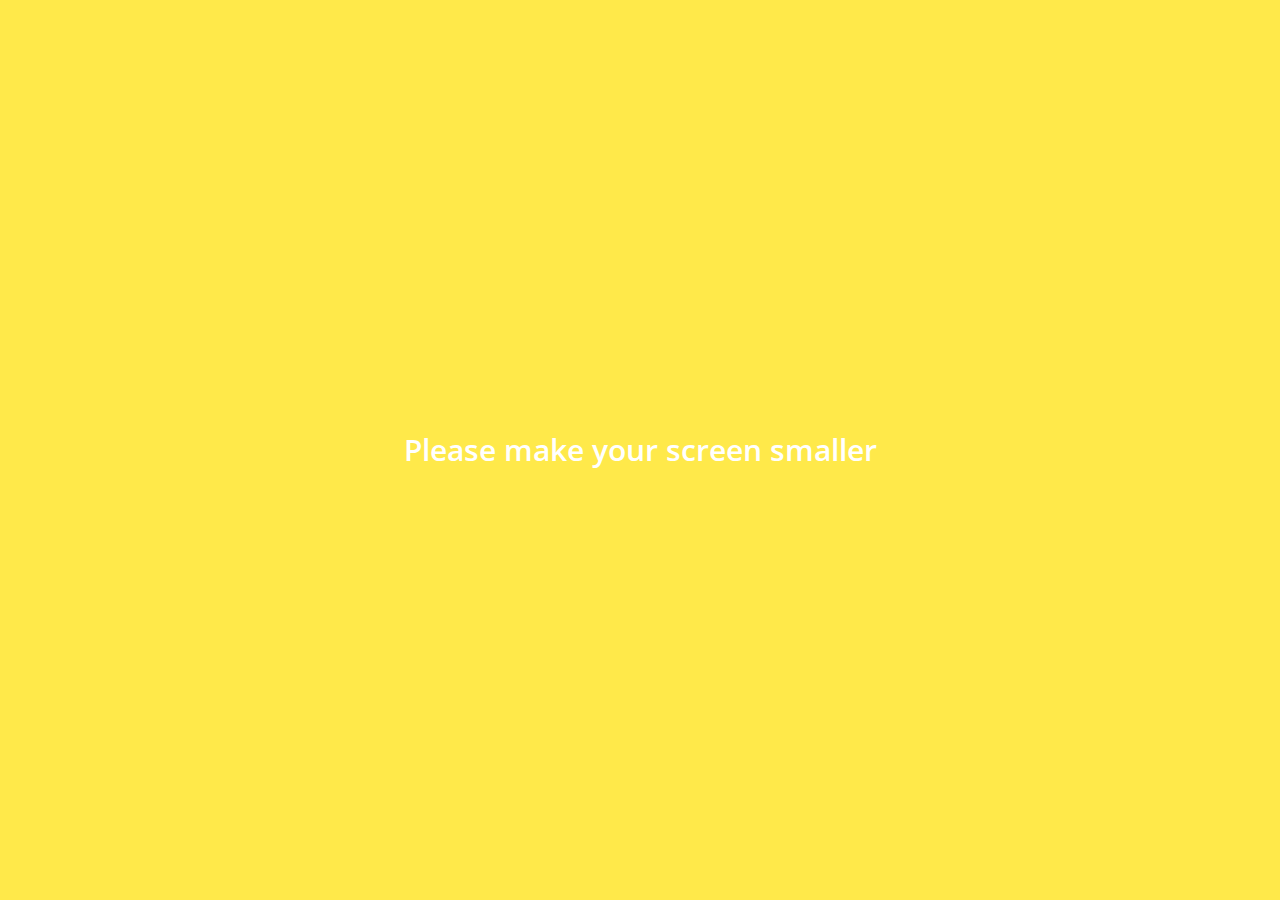
<file: index.html>
<!DOCTYPE html>
<html lang="en">
<head>
  <meta charset="UTF-8">
  <meta name="viewport" content="width=device-width, initial-scale=1.0">
  <meta http-equiv="X-UA-Compatible" content="ie=edge">
  <meta name="viewport" content="width=device-width, initial-scale=1, maximum-scale=1, user-scalable=no">
  <meta name="apple-mobile-web-app-capable" content="yes">
  <meta name="apple-mobile-web-app-status-bar-style" content="black-translucent"> 
  <link rel="stylesheet" href="https://stackpath.bootstrapcdn.com/font-awesome/4.7.0/css/font-awesome.min.css">
  <title>Friends</title>
  <link rel="stylesheet" href="css/style.css">
</head>
<body>
  <header class="top-header">
    <div class="header__top">
      <div class="header__column">
        <i class="fa fa-fighter-jet"></i>
        <i class="fa fa-wifi"></i>
      </div>
      <div class="header__column">
        <span class="header__time">1:14 AM</span>
      </div>
      <div class="header__column">
          <i class="fa fa-moon-o"></i>
          <i class="fa fa-bluetooth-b"></i>
        <span class="header__battery">89%
          <i class="fa fa-battery-three-quarters"></i>
        </span>
      </div>
    </div>
    <div class="header__bottom">
      <div class="header__column">
        <span class="header__text">Manage</span>
      </div>
      <div class="header__column">
        <span class="header__text">Friends
          <span class="header__number">1</span>
        </span>
      </div>
      <div class="header__column">
        <i class="fa fa-cog fa-lg"></i>
      </div>
    </div>
  </header>
  <main class="friends">
    <div class="search-bar">
      <input type="text" placeholder="Find friends, chats, Plus Freinds">
    </div>
    <section class="friends__section">
      <header class="friends__section-header">
        <h6 class="friends__section-title">My Profile</h6>
      </header>
      <div class="friends__section-rows">
        <div class="friends__section-row">
          <a href="profile.html">
            <img src="images/profile.jpg" alt="">
            <span class="friends__section-name">
              Jinyeong
            </span>
          </a>
        </div>
        <div class="friends__section-row">
          <img src="images/kakao-talk.jpg" alt="">
          <span class="friends__section-name">Friends' Names Display</span>
        </div>
      </div>
    </section>
    <section class="friends__section">
      <header class="friends__section-header">
        <h6 class="friends__section-title">Friends</h6>
      </header>
      <div class="friends__section-rows">
        <div class="friends__section-row with-tagline">
          <div class="friends__section-column">
            <img src="images/joe.jpg" alt="">
            <span class="friends__section-name">Joe</span>
          </div>
          <span class="friends__section-tagline">
            Life is short. So live your life.
          </span>
        </div>
        <div class="friends__section-row with-tagline">
          <div class="friends__section-column">
            <img src="images/Hello_Kitty.jpg" alt="">
            <span class="friends__section-name">Kitty</span>
          </div>
          <span class="friends__section-tagline">
            Be myself!
          </span>
        </div>
      </div>
    </section>
  </main>
  <nav class="tab__bar">
    <a href="index.html" class="tab-bar__tab tab-bar__tab--selected">
      <i class="fa fa-user"></i>
      <span class="tab-bar__title">Friends</span>
    </a>
    <a href="chats.html" class="tab-bar__tab">
      <i class="fa fa-comment"></i>
      <span class="tab-bar__title">Chats</span>
    </a>
    <a href="find.html" class="tab-bar__tab">
      <i class="fa fa-search"></i>
      <span class="tab-bar__title">Find</span>
    </a>
    <a href="more.html" class="tab-bar__tab">
      <i class="fa fa-ellipsis-h"></i>
      <span class="tab-bar__title">More</span>
    </a>
  </nav>
  <div class="bigScreenText">
    <span>Please make your screen smaller</span>
  </div>
</body>
</html>
</file>
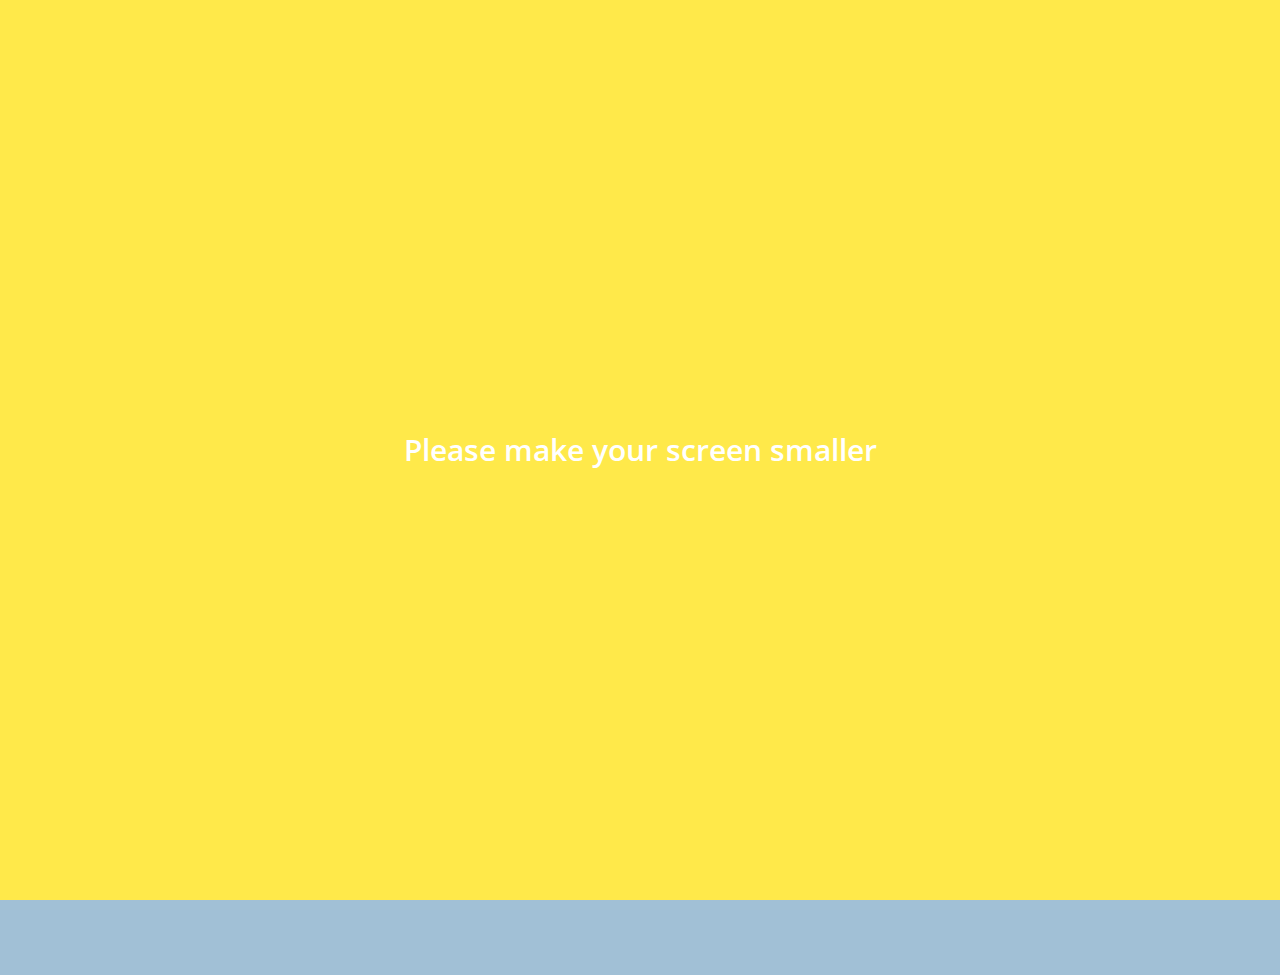
<file: chat.html>
<!DOCTYPE html>
<html lang="en">
<head>
  <meta charset="UTF-8">
  <meta name="viewport" content="width=device-width, initial-scale=1.0">
  <meta http-equiv="X-UA-Compatible" content="ie=edge">
  <meta name="viewport" content="width=device-width, initial-scale=1, maximum-scale=1, user-scalable=no">
  <meta name="apple-mobile-web-app-capable" content="yes">
  <meta name="apple-mobile-web-app-status-bar-style" content="black-translucent">
  <link rel="stylesheet" href="https://stackpath.bootstrapcdn.com/font-awesome/4.7.0/css/font-awesome.min.css">
  <title>Chat</title>
  <link rel="stylesheet" href="css/style.css">
</head>
<body class="body-chat">
  <header class="top-header chat-header">
    <div class="header__top">
      <div class="header__column">
        <i class="fa fa-fighter-jet"></i>
        <i class="fa fa-wifi"></i>
      </div>
      <div class="header__column">
        <span class="header__time">1:14 AM</span>
      </div>
      <div class="header__column">
          <i class="fa fa-moon-o"></i>
          <i class="fa fa-bluetooth-b"></i>
        <span class="header__battery">89%
          <i class="fa fa-battery-three-quarters"></i>
        </span>
      </div>
    </div>
    <div class="header__bottom">
      <div class="header__column">
        <a href="chats.html">
          <i class="fa fa-chevron-left fa-lg"></i>
        </a>
      </div>
      <div class="header__column">
        <span class="header__text">Jenny</span>
      </div>
      <div class="header__column">
        <i class="fa fa-search"></i>
        <i class="fa fa-bars"></i>
      </div>
    </div>
  </header>
  <main class="chat">
    <div class="date-divider">
      <span class="date-divider__text">
        Friday, September 7, 2018
      </span>
    </div>
    <div class="chat__message chat__message-from-me">
      <span class="chat__message-time">3:37 PM</span>
      <span class="chat__message-body">
        Hello, Kitty! How are you?
      </span>
    </div>
    <div class="chat__message chat__message--to-me">
      <img src="images/Hello_Kitty.jpg" alt="" class="chat__message-avatar">
      <div class="chat__message-center">
        <h3 class="chat__message-username">Kitty</h3>
        <span class="chat__message-body">
          Hey, Jinyeong! I'm good!
        </span>
      </div>
      <span class="chat__message-time">5:15 PM</span>
    </div>
    <div class="type-message">
      <i class="fa fa-plus fa-lg"></i>
      <div class="type-message__input">
        <input type="text">
        <i class="fa fa-smile-o"></i>
        <span class="record-message">
          <i class="fa fa-microphone fa-lg"></i>
        </span>
      </div>
    </div>
  </main>
  <div class="bigScreenText">
    <span>Please make your screen smaller</span>
  </div>
</body>
</html>
</file>
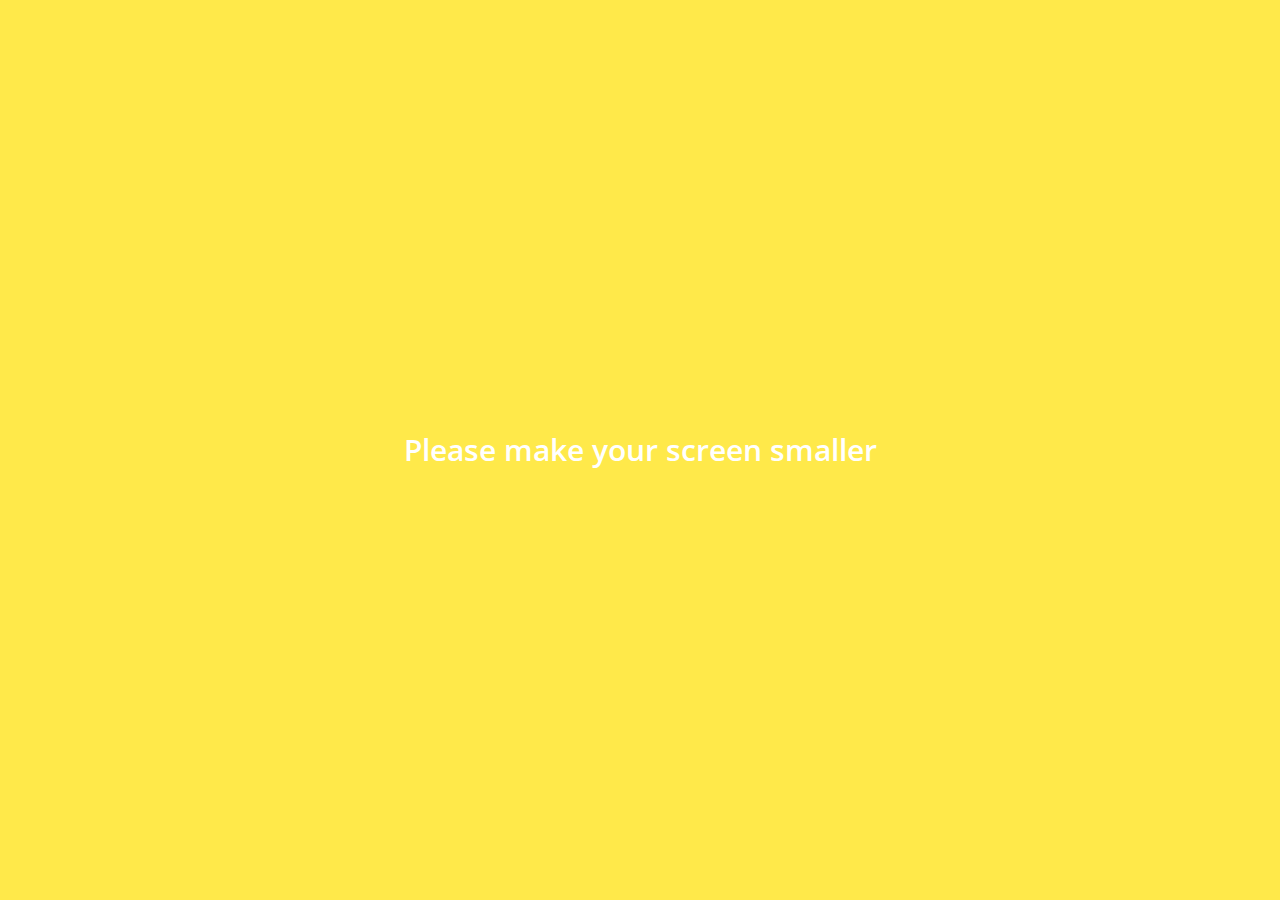
<file: chats.html>
<!DOCTYPE html>
<html lang="en">
<head>
  <meta charset="UTF-8">
  <meta name="viewport" content="width=device-width, initial-scale=1.0">
  <meta http-equiv="X-UA-Compatible" content="ie=edge">
  <meta name="viewport" content="width=device-width, initial-scale=1, maximum-scale=1, user-scalable=no">
  <meta name="apple-mobile-web-app-capable" content="yes">
  <meta name="apple-mobile-web-app-status-bar-style" content="black-translucent"> 
  <link rel="stylesheet" href="https://stackpath.bootstrapcdn.com/font-awesome/4.7.0/css/font-awesome.min.css">
  <title>Chats</title>
  <link rel="stylesheet" href="css/style.css">
</head>
<body>
  <header class="top-header">
    <div class="header__top">
      <div class="header__column">
        <i class="fa fa-fighter-jet"></i>
        <i class="fa fa-wifi"></i>
      </div>
      <div class="header__column">
        <span class="header__time">1:14 AM</span>
      </div>
      <div class="header__column">
          <i class="fa fa-moon-o"></i>
          <i class="fa fa-bluetooth-b"></i>
        <span class="header__battery">89%
          <i class="fa fa-battery-three-quarters"></i>
        </span>
      </div>
    </div>
    <div class="header__bottom">
      <div class="header__column">
        <span class="header__text">Edit</span>
      </div>
      <div class="header__column">
        <span class="header__text">Chats
          <i class="fa fa-caret-down"></i>
        </span>
      </div>
      <div class="header__column">
      </div>
    </div>
  </header>
  <main class="chats">
    <div class="search-bar">
      <input type="text" placeholder="Find friends, chats, Plus Freinds">
    </div>
    <ul class="chat__list">
      <li class="chats__chat">
        <a href="chat.html">
          <div class="chat__content">
            <img src="images/Hello_Kitty.jpg" alt="">
            <div class="chat__preview">
              <h3 class="chat__user">Kitty</h3>
              <span class="chat__last-message">
                Hello, Kitty! How are you?
              </span>
            </div>
          </div>
          <span class="chat__date-time">
            3:37 PM
          </span>
        </a>
      </li>
      <li class="chats__chat">
        <a href="chat.html">
          <div class="chat__content">
            <img src="images/kakao-talk.jpg" alt="">
            <div class="chat__preview">
              <h3 class="chat__user">KakaoTalk</h3>
              <span class="chat__last-message">
                [KakaoTalk PC]
                You logged into KakaoTalk PC from the PC.
              </span>
            </div>
          </div>
          <span class="chat__date-time">
            JUL 29
          </span>
        </a>
      </li>
      <li class="chats__chat">
        <a href="chat.html">
          <div class="chat__content">
            <img src="images/jack.jpg" alt="">
            <div class="chat__preview">
              <h3 class="chat__user">Jack</h3>
              <span class="chat__last-message">
                Jinyeong, where are you now?
              </span>
            </div>
          </div>
          <span class="chat__date-time">
            JUL 29
          </span>
        </a>
      </li>
      <li class="chats__chat">
        <a href="chat.html">
          <div class="chat__content">
            <img src="images/hong.jpg" alt="">
            <div class="chat__preview">
              <h3 class="chat__user">Hong</h3>
              <span class="chat__last-message">
                OK, see you then.
              </span>
            </div>
          </div>
          <span class="chat__date-time">
            JUL 29
          </span>
        </a>
      </li>
      <li class="chats__chat">
        <a href="chat.html">
          <div class="chat__content">
            <img src="images/joe.jpg" alt="">
            <div class="chat__preview">
              <h3 class="chat__user">Joe</h3>
              <span class="chat__last-message">
                XOXO
              </span>
            </div>
          </div>
          <span class="chat__date-time">
            JUL 28
          </span>
        </a>
      </li>
      <li class="chats__chat">
        <a href="chat.html">
          <div class="chat__content">
            <img src="images/patrick.jpg" alt="">
            <div class="chat__preview">
              <h3 class="chat__user">Patrick</h3>
              <span class="chat__last-message">
                WTF
              </span>
            </div>
          </div>
          <span class="chat__date-time">
            JUL 28
          </span>
        </a>
      </li>
      <li class="chats__chat">
        <a href="chat.html">
          <div class="chat__content">
            <img src="images/kim.jpg" alt="">
            <div class="chat__preview">
              <h3 class="chat__user">Kim</h3>
              <span class="chat__last-message">
                Answer me plz..
              </span>
            </div>
          </div>
          <span class="chat__date-time">
            JUL 27
          </span>
        </a>
      </li>
      <li class="chats__chat">
        <a href="chat.html">
          <div class="chat__content">
            <img src="images/jane.png" alt="">
            <div class="chat__preview">
              <h3 class="chat__user">Jane</h3>
              <span class="chat__last-message">
                haha
              </span>
            </div>
          </div>
          <span class="chat__date-time">
            JUL 25
          </span>
        </a>
      </li>
    </ul>
    <div class="chat__btn">
      <i class="fa fa-comment"></i>
    </div>
  </main>
  <nav class="tab__bar">
    <a href="index.html" class="tab-bar__tab">
      <i class="fa fa-user"></i>
      <span class="tab-bar__title">Friends</span>
    </a>
    <a href="chats.html" class="tab-bar__tab tab-bar__tab--selected">
      <i class="fa fa-comment"></i>
      <span class="tab-bar__title">Chats</span>
    </a>
    <a href="find.html" class="tab-bar__tab">
      <i class="fa fa-search"></i>
      <span class="tab-bar__title">Find</span>
    </a>
    <a href="more.html" class="tab-bar__tab">
      <i class="fa fa-ellipsis-h"></i>
      <span class="tab-bar__title">More</span>
    </a>
  </nav>
  <div class="bigScreenText">
    <span>Please make your screen smaller</span>
  </div>
</body>
</html>
</file>
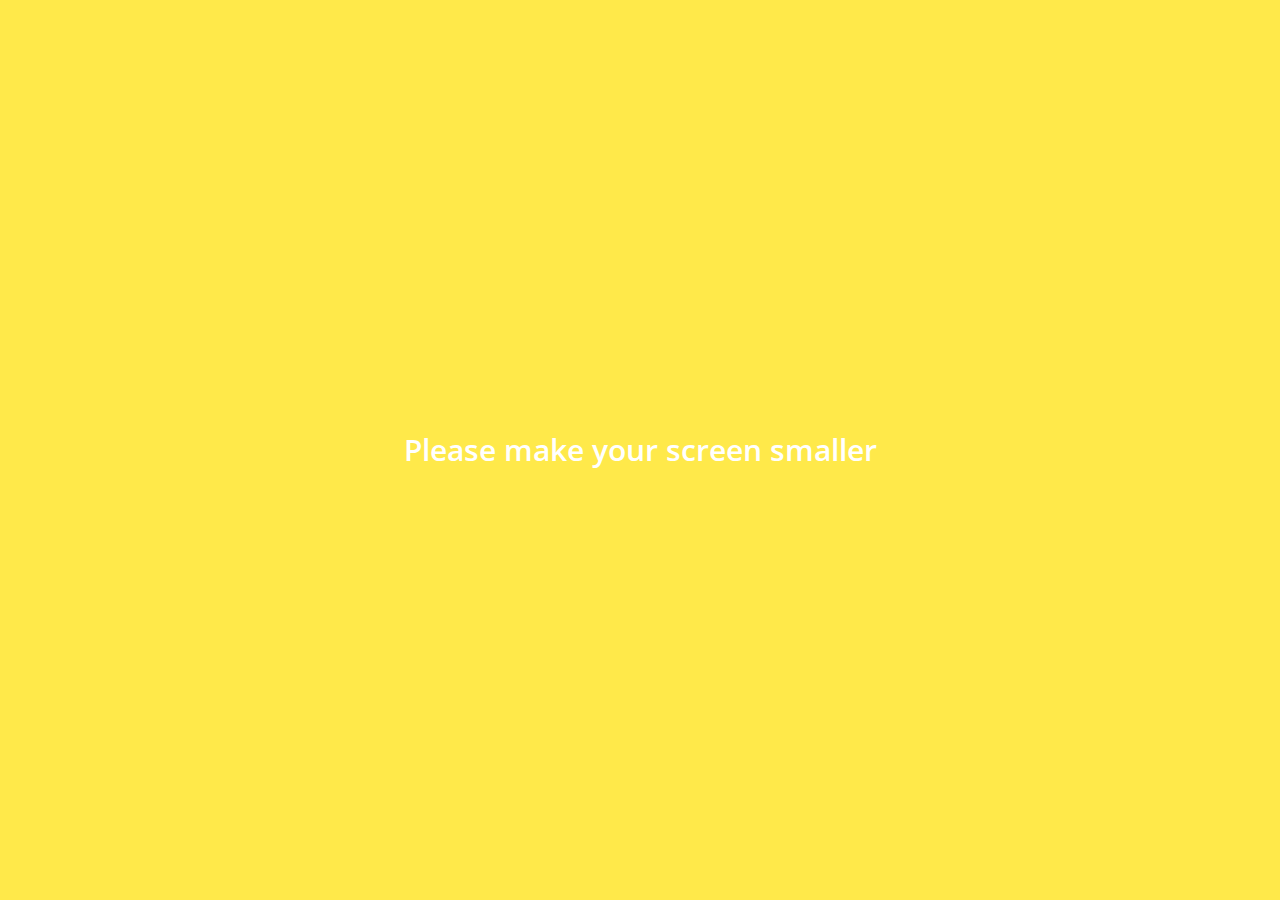
<file: find.html>
<!DOCTYPE html>
<html lang="en">
<head>
  <meta charset="UTF-8">
  <meta name="viewport" content="width=device-width, initial-scale=1.0">
  <meta http-equiv="X-UA-Compatible" content="ie=edge">
  <meta name="viewport" content="width=device-width, initial-scale=1, maximum-scale=1, user-scalable=no">
  <meta name="apple-mobile-web-app-capable" content="yes">
  <meta name="apple-mobile-web-app-status-bar-style" content="black-translucent"> 
  <link rel="stylesheet" href="https://stackpath.bootstrapcdn.com/font-awesome/4.7.0/css/font-awesome.min.css">
  <title>Find</title>
  <link rel="stylesheet" href="css/style.css">
</head>
<body>
  <header class="top-header">
    <div class="header__top">
      <div class="header__column">
        <i class="fa fa-fighter-jet"></i>
        <i class="fa fa-wifi"></i>
      </div>
      <div class="header__column">
        <span class="header__time">1:14 AM</span>
      </div>
      <div class="header__column">
          <i class="fa fa-moon-o"></i>
          <i class="fa fa-bluetooth-b"></i>
        <span class="header__battery">89%
          <i class="fa fa-battery-three-quarters"></i>
        </span>
      </div>
    </div>
    <div class="header__bottom">
      <div class="header__column">
        <span class="header__text">Edit</span>
      </div>
      <div class="header__column">
        <span class="header__text">Find</span>
      </div>
      <div class="header__column">
      </div>
    </div>
  </header>
  <main class="find">
    <section class="find__options">
      <div class="find__option">
        <i class="fa fa-address-book fa-lg"></i>
        <span class="find__option-title">Find</span>
      </div>
      <div class="find__option">
        <i class="fa fa-qrcode fa-lg"></i>
        <span class="find__option-title">QR Code</span>
      </div>
      <div class="find__option">
        <i class="fa fa-mobile fa-lg"></i>
        <span class="find__option-title">Shake</span>
      </div>
      <div class="find__option">
        <i class="fa fa-envelope fa-lg"></i>
        <span class="find__option-title">Invite via SMS</span>
      </div>
    </section>
    <section class="find__recommended">
      <header>
        <h6 class="recommended__title">
          Recommended Friends
        </h6>
      </header>
      <div class="recommended__none">
        <span class="recommended__text">
          You have no recommended friends.
        </span>
      </div>
    </section>
  </main>
  <nav class="tab__bar">
    <a href="index.html" class="tab-bar__tab">
      <i class="fa fa-user"></i>
      <span class="tab-bar__title">Friends</span>
    </a>
    <a href="chats.html" class="tab-bar__tab">
      <i class="fa fa-comment"></i>
      <span class="tab-bar__title">Chats</span>
    </a>
    <a href="find.html" class="tab-bar__tab tab-bar__tab--selected">
      <i class="fa fa-search"></i>
      <span class="tab-bar__title">Find</span>
    </a>
    <a href="more.html" class="tab-bar__tab">
      <i class="fa fa-ellipsis-h"></i>
      <span class="tab-bar__title">More</span>
    </a>
  </nav>
  <div class="bigScreenText">
    <span>Please make your screen smaller</span>
  </div>
</body>
</html>
</file>
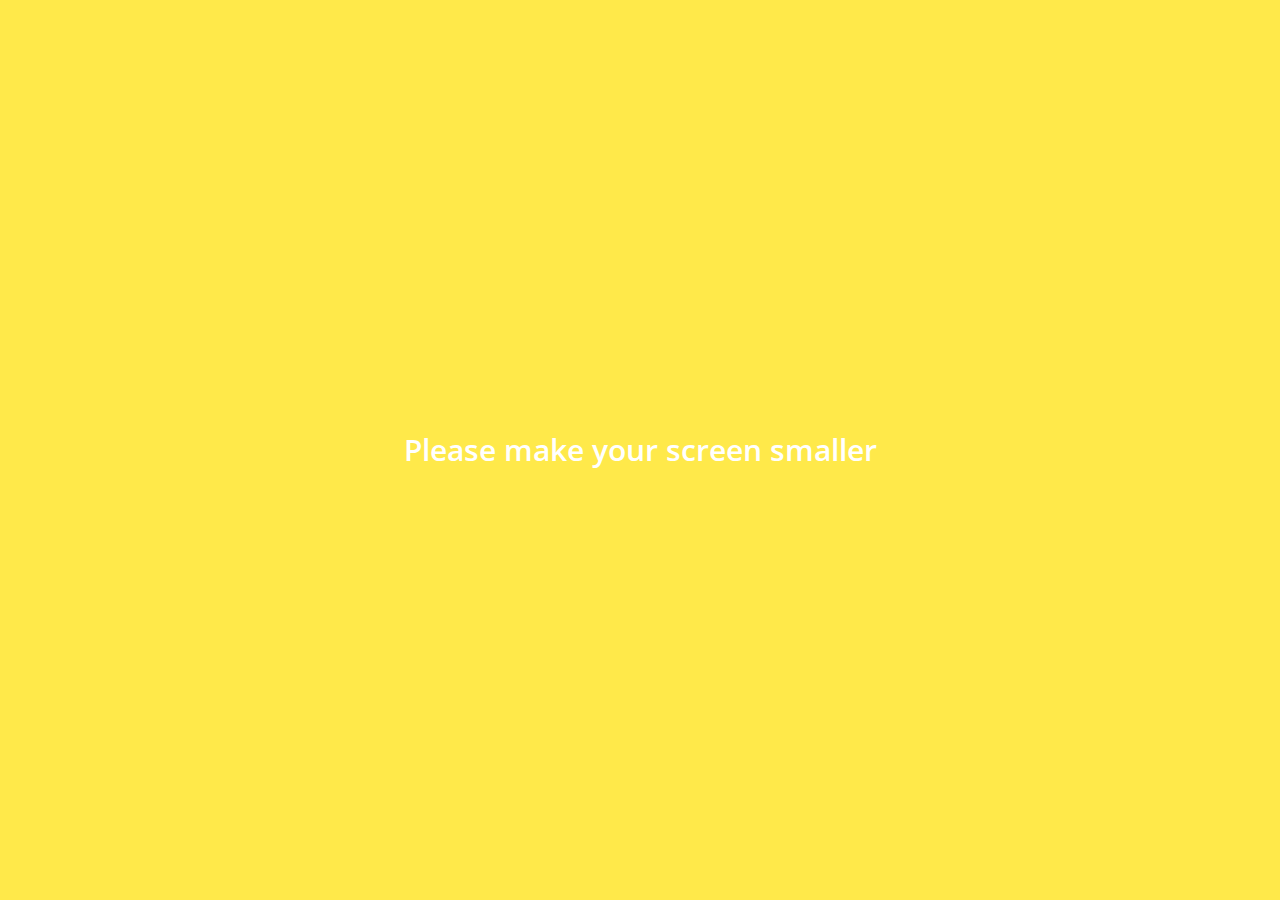
<file: more.html>
<!DOCTYPE html>
<html lang="en">
<head>
  <meta charset="UTF-8">
  <meta name="viewport" content="width=device-width, initial-scale=1.0">
  <meta http-equiv="X-UA-Compatible" content="ie=edge">
  <meta name="viewport" content="width=device-width, initial-scale=1, maximum-scale=1, user-scalable=no">
  <meta name="apple-mobile-web-app-capable" content="yes">
  <meta name="apple-mobile-web-app-status-bar-style" content="black-translucent"> 
  <link rel="stylesheet" href="https://stackpath.bootstrapcdn.com/font-awesome/4.7.0/css/font-awesome.min.css">
  <title>More</title>
  <link rel="stylesheet" href="css/style.css">
</head>
<body>
  <header class="top-header">
    <div class="header__top">
      <div class="header__column">
        <i class="fa fa-fighter-jet"></i>
        <i class="fa fa-wifi"></i>
      </div>
      <div class="header__column">
        <span class="header__time">1:14 AM</span>
      </div>
      <div class="header__column">
          <i class="fa fa-moon-o"></i>
          <i class="fa fa-bluetooth-b"></i>
        <span class="header__battery">89%
          <i class="fa fa-battery-three-quarters"></i>
        </span>
      </div>
    </div>
    <div class="header__bottom">
      <div class="header__column">
      </div>
      <div class="header__column">
        <span class="header__text">More</span>
      </div>
      <div class="header__column">
        <i class="fa fa-cog fa-lg"></i>
      </div>
    </div>
  </header>
  <main class="more">
    <header class="more__header">
      <div class="more-header__column">
        <img src="images/profile.jpg" alt="">
        <div class="more-header__info">
          <h3 class="more-header__title">Jinyeong</h3>
          <span class="more-header__subtitle">
            jinyeong32@gmail.com
          </span>
        </div>
      </div>
      <i class="fa fa-commenting-o fa-2x"></i>
    </header>
    <section class="more__options">
      <div class="more__option">
        <i class="fa fa-smile-o fa-2x"></i>
        <span class="more__option-title">Emoticons</span>
      </div>
      <div class="more__option">
        <i class="fa fa-paint-brush fa-2x"></i>
        <span class="more__option-title">Themes</span>
      </div>
      <div class="more__option">
        <i class="fa fa-product-hunt fa-2x"></i>
        <span class="more__option-title">Plus Friend</span>
      </div>
      <div class="more__option">
        <i class="fa fa-user-circle-o fa-2x"></i><span class="more__option-title">Account</span>
      </div>
    </section>
    <section class="more__plus-friends">
      <header class="plus-friends__header">
        <h2 class="plus-friends__title">Plus Friends</h2>
        <span class="plus-friends__learn-more">
          <i class="fa fa-info-circle"></i>
          Learn More
        </span>
      </header>
      <div class="plus-friends__items">
        <div class="plus-friends__item">
          <i class="fa fa-cutlery"></i>
          <span class="plus-friends__item-title">Order</span>
        </div>
        <div class="plus-friends__item">
          <i class="fa fa-home"></i>
          <span class="plus-friends__item-title">Store</span>
        </div>
        <div class="plus-friends__item">
          <i class="fa fa-television"></i>
          <span class="plus-friends__item-title">TV Channel/Radio</span>
        </div>
        <div class="plus-friends__item">
          <i class="fa fa-pencil"></i>
          <span class="plus-friends__item-title">Creation</span>
        </div>
        <div class="plus-friends__item">
          <i class="fa fa-graduation-cap"></i>
          <span class="plus-friends__item-title">Education</span>
        </div>
        <div class="plus-friends__item">
          <i class="fa fa-university"></i>
          <span class="plus-friends__item-title">Politics/Society</span>
        </div>
        <div class="plus-friends__item">
          <i class="fa fa-krw"></i>
          <span class="plus-friends__item-title">Finance</span>
        </div>
        <div class="plus-friends__item">
          <i class="fa fa-video-camera"></i>
          <span class="plus-friends__item-title">Movies/Music</span>
        </div>
      </div>
    </section>
    <section class="more__links">
      <div class="more__option">
        <img src="images/kakaostory.png" alt="" class="more__options-image">
        <span class="more__options-title">Kakao Story</span>
      </div>
      <div class="more__option">
        <img src="images/path.jpg" alt="" class="more__options-image">
        <span class="more__options-title">Path</span>
      </div>
      <div class="more__option">
        <img src="images/kakaofriends.jpg" alt="" class="more__options-image">
        <span class="more__options-title">kakao friends</span>
      </div>
    </section>
  </main>
  <nav class="tab__bar">
    <a href="index.html" class="tab-bar__tab">
      <i class="fa fa-user"></i>
      <span class="tab-bar__title">Friends</span>
    </a>
    <a href="chats.html" class="tab-bar__tab">
      <i class="fa fa-comment"></i>
      <span class="tab-bar__title">Chats</span>
    </a>
    <a href="find.html" class="tab-bar__tab">
      <i class="fa fa-search"></i>
      <span class="tab-bar__title">Find</span>
    </a>
    <a href="more.html" class="tab-bar__tab tab-bar__tab--selected">
      <i class="fa fa-ellipsis-h"></i>
      <span class="tab-bar__title">More</span>
    </a>
  </nav>
  <div class="bigScreenText">
    <span>Please make your screen smaller</span>
  </div>
</body>
</html>
</file>
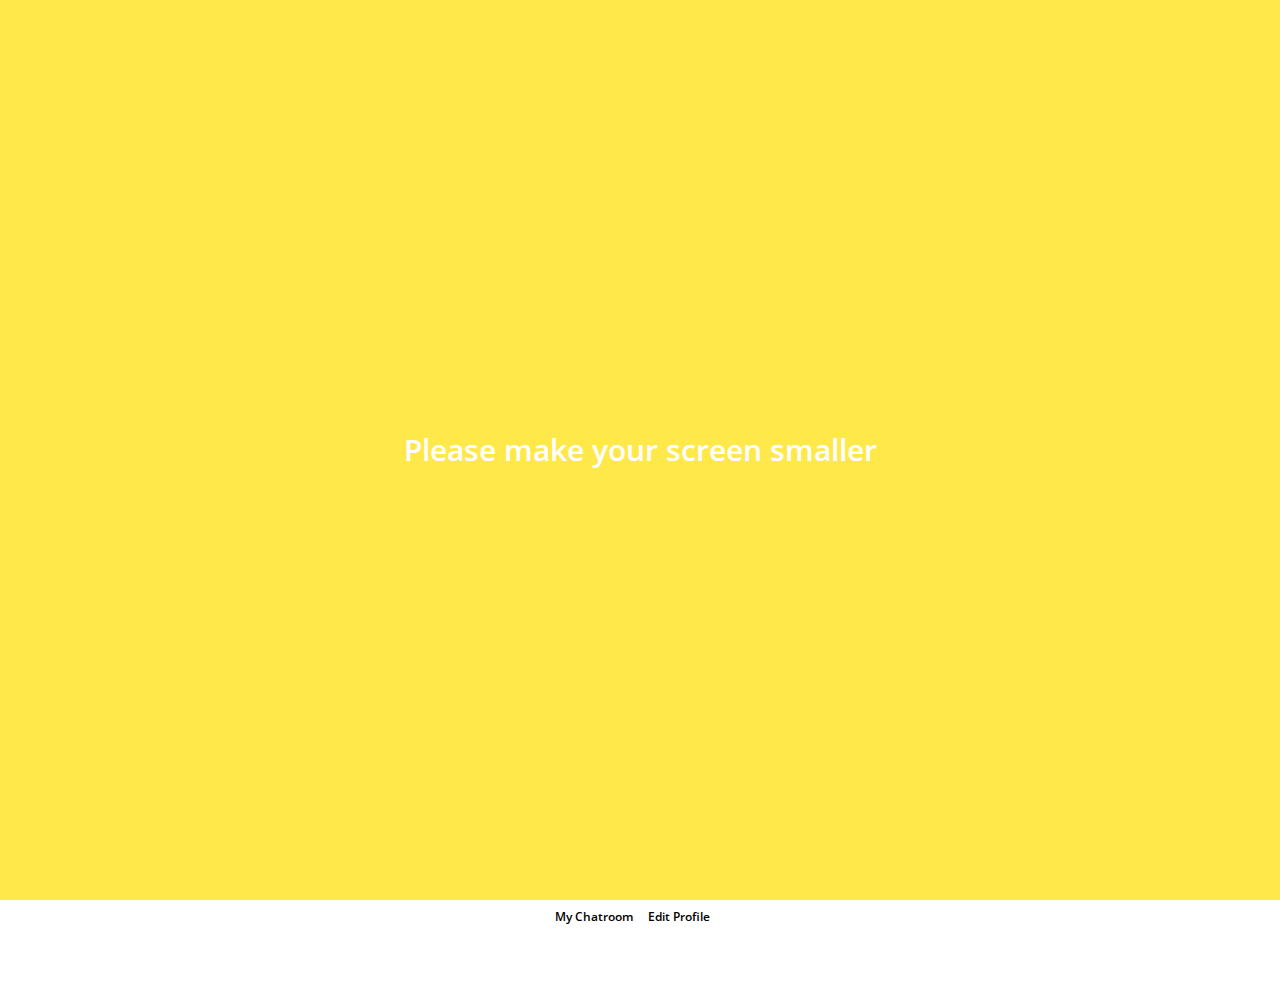
<file: profile.html>
<!DOCTYPE html>
<html lang="en">
<head>
  <meta charset="UTF-8">
  <meta name="viewport" content="width=device-width, initial-scale=1.0">
  <meta http-equiv="X-UA-Compatible" content="ie=edge">
  <meta name="viewport" content="width=device-width, initial-scale=1, maximum-scale=1, user-scalable=no">
  <meta name="apple-mobile-web-app-capable" content="yes">
  <meta name="apple-mobile-web-app-status-bar-style" content="black-translucent"> 
  <link rel="stylesheet" href="https://stackpath.bootstrapcdn.com/font-awesome/4.7.0/css/font-awesome.min.css">
  <title>Profile</title>
  <link rel="stylesheet" href="css/style.css">
</head>
<body>
  <header class="top-header top-header--transparent">
    <div class="header__top">
      <div class="header__column">
        <i class="fa fa-fighter-jet"></i>
        <i class="fa fa-wifi"></i>
      </div>
      <div class="header__column">
        <span class="header__time">1:14 AM</span>
      </div>
      <div class="header__column">
          <i class="fa fa-moon-o"></i>
          <i class="fa fa-bluetooth-b"></i>
        <span class="header__battery">89%
          <i class="fa fa-battery-three-quarters"></i>
        </span>
      </div>
    </div>
    <div class="header__bottom">
      <div class="header__column">
        <a href="index.html">
          <i class="fa fa-times"></i>
        </a>
      </div>
      <div class="header__column">
        <i class="fa fa-user fa-lg"></i>
      </div>
    </div>
  </header>
  <main class="profile">
    <header class="profile__header">
      <div class="profile__header-container">
        <img src="images/profile.jpg" alt="">
        <h3 class="profile__header-title">Jinyeong</h3>
      </div>
    </header>
    <div class="profile__container">
      <input type="text" placeholder="jinyeong32@gmail.com">
      <div class="profile__actions">
        <div class="profile__action">
          <span class="profile__action-circle">
            <i class="fa fa-comment fa-lg"></i>
          </span>
          <span class="profile__action-title">My Chatroom</span>
        </div>
        <div class="profile__action">
          <span class="profile__action-circle">
            <i class="fa fa-pencil fa-lg"></i>
          </span>
          <span class="profile__action-title">Edit Profile</span>
        </div>
      </div>
    </div>
  </main>
  <div class="bigScreenText">
    <span>Please make your screen smaller</span>
  </div>
</body>
</html>
</file>
<file: css/style.css>
@import url('https://fonts.googleapis.com/css?family=Open+Sans:400,600');
@import "reset.css";
@import "globals.css";
@import "header.css";
@import "navigation.css";
@import "search-bar.css";
@import "friends.css";
@import "chats.css";
@import "find.css";
@import "more.css";
@import "profile.css";
@import "chat.css";
@import "bigScreen.css";
@import "mobile.css";
</file>
